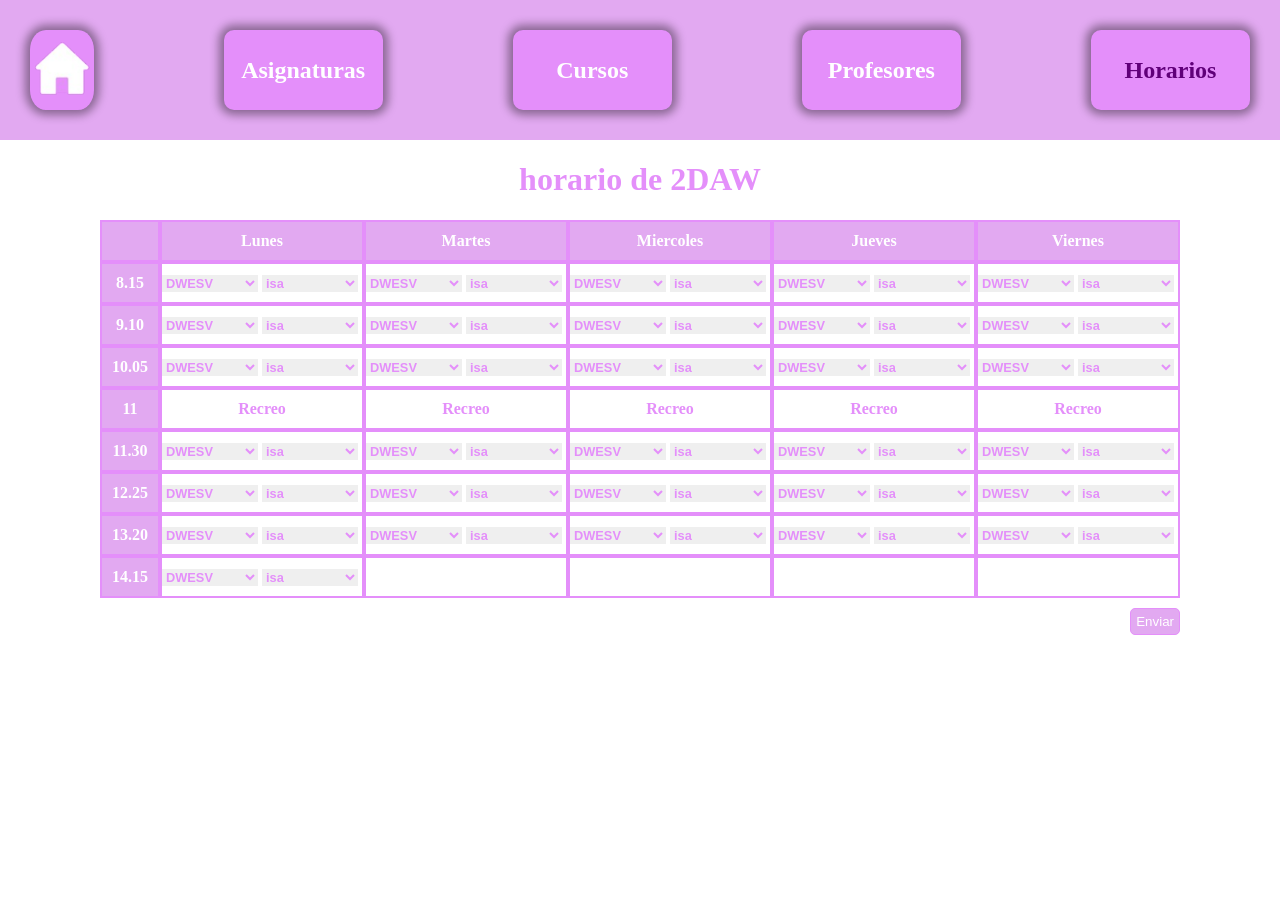
<file: index.html>
<!DOCTYPE html>
<html lang="en">
<head>
    <meta charset="UTF-8">
    <meta name="viewport" content="width=, initial-scale=1.0">
    <title>Document</title>
    <link rel="stylesheet" href="horarios.css">
</head>
<body>
    <nav>
        <a id="home" href=""><img src="imagenes/casa-blanca.png" alt=""></a>
        <a href="">Asignaturas</a>
        <a href="">Cursos</a>
        <a href="">Profesores</a>
        <a id="uso" href="">Horarios</a>
    </nav>
    <main>
        <form action="">
            <table cellspacing="0px">
                <legend><center><h1>horario de 2DAW</h1></center></legend>
                <thead>
                    <tr>
                        <th></th>
                        <th>Lunes</th>
                        <th>Martes</th>
                        <th>Miercoles</th>
                        <th>Jueves</th>
                        <th>Viernes</th>
                    </tr>
                </thead>
                <tbody>
                    <tr>
                        <th>8.15</th>
                        <td>
                            <select name="" id="">
                                <option value="">DWESV</option>
                                <option value="">DWECN</option>
                            </select>
                            <select name="" id="">
                                <option value="">isa</option>
                                <option value="">alberto</option>
                            </select>
                        </td>
                        <td>
                            <select name="" id="">
                                <option value="">DWESV</option>
                                <option value="">DWECN</option>
                            </select>
                            <select name="" id="">
                                <option value="">isa</option>
                                <option value="">alberto</option>
                            </select>
                        </td>
                        <td>
                            <select name="" id="">
                                <option value="">DWESV</option>
                                <option value="">DWECN</option>
                            </select>
                            <select name="" id="">
                                <option value="">isa</option>
                                <option value="">alberto</option>
                            </select>
                        </td>
                        <td>
                            <select name="" id="">
                                <option value="">DWESV</option>
                                <option value="">DWECN</option>
                            </select>
                            <select name="" id="">
                                <option value="">isa</option>
                                <option value="">alberto</option>
                            </select>
                        </td>
                        <td>
                            <select name="" id="">
                                <option value="">DWESV</option>
                                <option value="">DWECN</option>
                            </select>
                            <select name="" id="">
                                <option value="">isa</option>
                                <option value="">alberto</option>
                            </select>
                        </td>
                    </tr>
                    <tr>
                        <th>9.10</th>
                        <td>
                            <select name="" id="">
                                <option value="">DWESV</option>
                                <option value="">DWECN</option>
                            </select>
                            <select name="" id="">
                                <option value="">isa</option>
                                <option value="">alberto</option>
                            </select>
                        </td>
                        <td>
                            <select name="" id="">
                                <option value="">DWESV</option>
                                <option value="">DWECN</option>
                            </select>
                            <select name="" id="">
                                <option value="">isa</option>
                                <option value="">alberto</option>
                            </select>
                        </td>
                        <td>
                            <select name="" id="">
                                <option value="">DWESV</option>
                                <option value="">DWECN</option>
                            </select>
                            <select name="" id="">
                                <option value="">isa</option>
                                <option value="">alberto</option>
                            </select>
                        </td>
                        <td>
                            <select name="" id="">
                                <option value="">DWESV</option>
                                <option value="">DWECN</option>
                            </select>
                            <select name="" id="">
                                <option value="">isa</option>
                                <option value="">alberto</option>
                            </select>
                        </td>
                        <td>
                            <select name="" id="">
                                <option value="">DWESV</option>
                                <option value="">DWECN</option>
                            </select>
                            <select name="" id="">
                                <option value="">isa</option>
                                <option value="">alberto</option>
                            </select>
                        </td>
                    </tr>
                    <tr>
                        <th>10.05</th>
                        <td>
                            <select name="" id="">
                                <option value="">DWESV</option>
                                <option value="">DWECN</option>
                            </select>
                            <select name="" id="">
                                <option value="">isa</option>
                                <option value="">alberto</option>
                            </select>
                        </td>
                        <td>
                            <select name="" id="">
                                <option value="">DWESV</option>
                                <option value="">DWECN</option>
                            </select>
                            <select name="" id="">
                                <option value="">isa</option>
                                <option value="">alberto</option>
                            </select>
                        </td>
                        <td>
                            <select name="" id="">
                                <option value="">DWESV</option>
                                <option value="">DWECN</option>
                            </select>
                            <select name="" id="">
                                <option value="">isa</option>
                                <option value="">alberto</option>
                            </select>
                        </td>
                        <td>
                            <select name="" id="">
                                <option value="">DWESV</option>
                                <option value="">DWECN</option>
                            </select>
                            <select name="" id="">
                                <option value="">isa</option>
                                <option value="">alberto</option>
                            </select>
                        </td>
                        <td>
                            <select name="" id="">
                                <option value="">DWESV</option>
                                <option value="">DWECN</option>
                            </select>
                            <select name="" id="">
                                <option value="">isa</option>
                                <option value="">alberto</option>
                            </select>
                        </td>
                    </tr>
                    <tr>
                        <th>11</th>
                        <td>
                            <center>Recreo</center>
                        </td>
                        <td>
                            <center>Recreo</center>
                        </td>
                        <td>
                            <center>Recreo</center>
                        </td>
                        <td>
                            <center>Recreo</center>
                        </td>
                        <td>
                            <center>Recreo</center>
                        </td>
                    </tr>
                    <tr>
                        <th>11.30</th>
                        <td>
                            <select name="" id="">
                                <option value="">DWESV</option>
                                <option value="">DWECN</option>
                            </select>
                            <select name="" id="">
                                <option value="">isa</option>
                                <option value="">alberto</option>
                            </select>
                        </td>
                        <td>
                            <select name="" id="">
                                <option value="">DWESV</option>
                                <option value="">DWECN</option>
                            </select>
                            <select name="" id="">
                                <option value="">isa</option>
                                <option value="">alberto</option>
                            </select>
                        </td>
                        <td>
                            <select name="" id="">
                                <option value="">DWESV</option>
                                <option value="">DWECN</option>
                            </select>
                            <select name="" id="">
                                <option value="">isa</option>
                                <option value="">alberto</option>
                            </select>
                        </td>
                        <td>
                            <select name="" id="">
                                <option value="">DWESV</option>
                                <option value="">DWECN</option>
                            </select>
                            <select name="" id="">
                                <option value="">isa</option>
                                <option value="">alberto</option>
                            </select>
                        </td>
                        <td>
                            <select name="" id="">
                                <option value="">DWESV</option>
                                <option value="">DWECN</option>
                            </select>
                            <select name="" id="">
                                <option value="">isa</option>
                                <option value="">alberto</option>
                            </select>
                        </td>
                    </tr>
                    <tr>
                        <th>12.25</th>
                        <td>
                            <select name="" id="">
                                <option value="">DWESV</option>
                                <option value="">DWECN</option>
                            </select>
                            <select name="" id="">
                                <option value="">isa</option>
                                <option value="">alberto</option>
                            </select>
                        </td>
                        <td>
                            <select name="" id="">
                                <option value="">DWESV</option>
                                <option value="">DWECN</option>
                            </select>
                            <select name="" id="">
                                <option value="">isa</option>
                                <option value="">alberto</option>
                            </select>
                        </td>
                        <td>
                            <select name="" id="">
                                <option value="">DWESV</option>
                                <option value="">DWECN</option>
                            </select>
                            <select name="" id="">
                                <option value="">isa</option>
                                <option value="">alberto</option>
                            </select>
                        </td>
                        <td>
                            <select name="" id="">
                                <option value="">DWESV</option>
                                <option value="">DWECN</option>
                            </select>
                            <select name="" id="">
                                <option value="">isa</option>
                                <option value="">alberto</option>
                            </select>
                        </td>
                        <td>
                            <select name="" id="">
                                <option value="">DWESV</option>
                                <option value="">DWECN</option>
                            </select>
                            <select name="" id="">
                                <option value="">isa</option>
                                <option value="">alberto</option>
                            </select>
                        </td>
                    </tr>
                    <tr>
                        <th>13.20</th>
                        <td>
                            <select name="" id="">
                                <option value="">DWESV</option>
                                <option value="">DWECN</option>
                            </select>
                            <select name="" id="">
                                <option value="">isa</option>
                                <option value="">alberto</option>
                            </select>
                        </td>
                        <td>
                            <select name="" id="">
                                <option value="">DWESV</option>
                                <option value="">DWECN</option>
                            </select>
                            <select name="" id="">
                                <option value="">isa</option>
                                <option value="">alberto</option>
                            </select>
                        </td>
                        <td>
                            <select name="" id="">
                                <option value="">DWESV</option>
                                <option value="">DWECN</option>
                            </select>
                            <select name="" id="">
                                <option value="">isa</option>
                                <option value="">alberto</option>
                            </select>
                        </td>
                        <td>
                            <select name="" id="">
                                <option value="">DWESV</option>
                                <option value="">DWECN</option>
                            </select>
                            <select name="" id="">
                                <option value="">isa</option>
                                <option value="">alberto</option>
                            </select>
                        </td>
                        <td>
                            <select name="" id="">
                                <option value="">DWESV</option>
                                <option value="">DWECN</option>
                            </select>
                            <select name="" id="">
                                <option value="">isa</option>
                                <option value="">alberto</option>
                            </select>
                        </td>
                    </tr>
                    <tr>
                        <th>14.15</th>
                        <td>
                            <select name="" id="">
                                <option value="">DWESV</option>
                                <option value="">DWECN</option>
                            </select>
                            <select name="" id="">
                                <option value="">isa</option>
                                <option value="">alberto</option>
                            </select>
                        </td>
                        <td>
                        </td>
                        <td>
                        </td>
                        <td>
                        </td>
                        <td>
                        </td>
                    </tr>
                </tbody>
            </table>
            <input type="submit" value="Enviar">
        </form>
    </main>
</body>
</html>
</file>
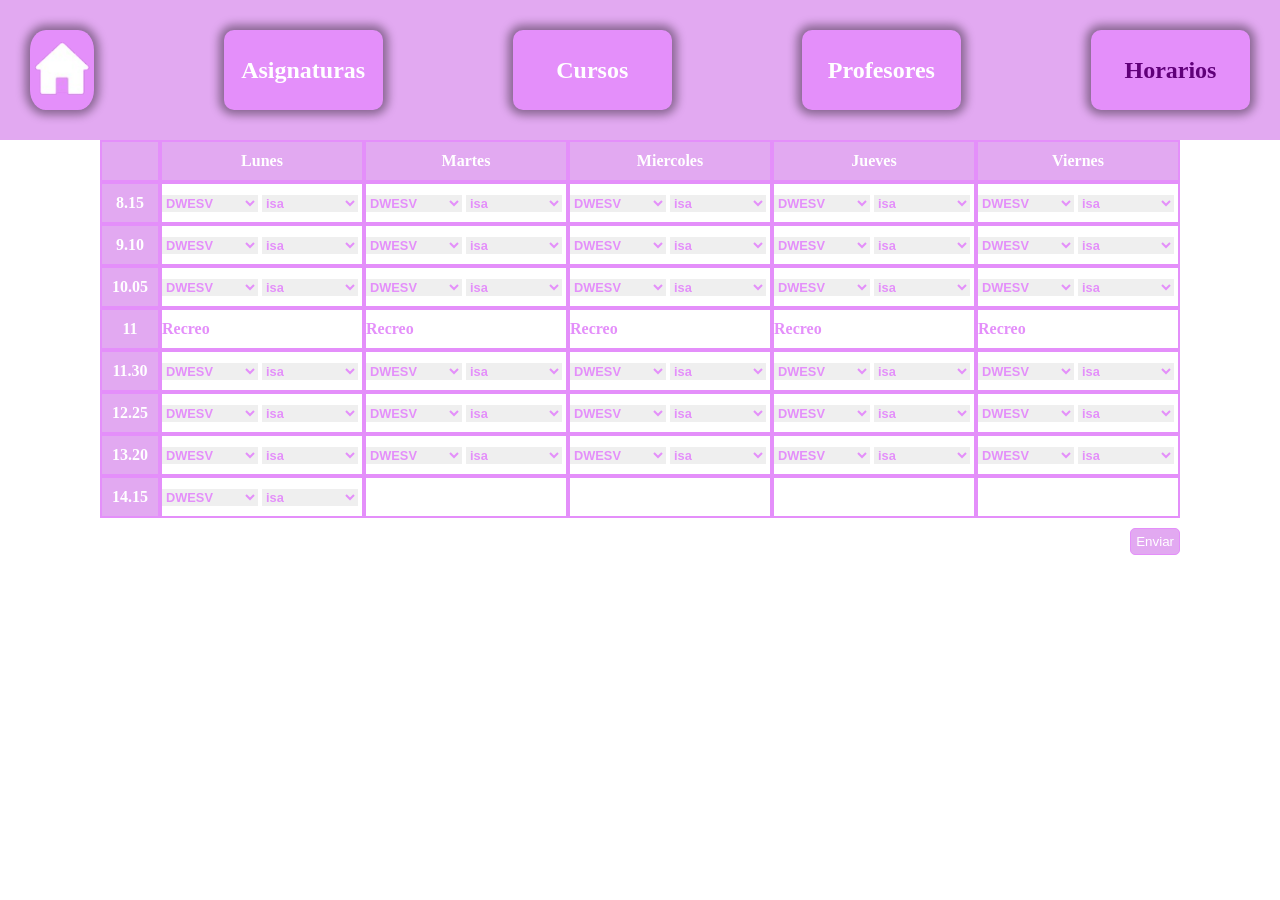
<file: M-altaHorarios.html>
<!DOCTYPE html>
<html lang="en">
<head>
    <meta charset="UTF-8">
    <meta name="viewport" content="width=, initial-scale=1.0">
    <title>Document</title>
    <link rel="stylesheet" href="horarios.css">
</head>
<body>
    <nav>
        <a id="home" href=""><img src="imagenes/casa-blanca.png" alt=""></a>
        <a href="">Asignaturas</a>
        <a href="">Cursos</a>
        <a href="">Profesores</a>
        <a id="uso" href="">Horarios</a>
    </nav>
    <main>
        <form action="">
            <table cellspacing="0px">
                <thead>
                    <tr>
                        <th></th>
                        <th>Lunes</th>
                        <th>Martes</th>
                        <th>Miercoles</th>
                        <th>Jueves</th>
                        <th>Viernes</th>
                    </tr>
                </thead>
                <tbody>
                    <tr>
                        <th>8.15</th>
                        <td>
                            <select name="" id="">
                                <option value="">DWESV</option>
                                <option value="">DWECN</option>
                            </select>
                            <select name="" id="">
                                <option value="">isa</option>
                                <option value="">alberto</option>
                            </select>
                        </td>
                        <td>
                            <select name="" id="">
                                <option value="">DWESV</option>
                                <option value="">DWECN</option>
                            </select>
                            <select name="" id="">
                                <option value="">isa</option>
                                <option value="">alberto</option>
                            </select>
                        </td>
                        <td>
                            <select name="" id="">
                                <option value="">DWESV</option>
                                <option value="">DWECN</option>
                            </select>
                            <select name="" id="">
                                <option value="">isa</option>
                                <option value="">alberto</option>
                            </select>
                        </td>
                        <td>
                            <select name="" id="">
                                <option value="">DWESV</option>
                                <option value="">DWECN</option>
                            </select>
                            <select name="" id="">
                                <option value="">isa</option>
                                <option value="">alberto</option>
                            </select>
                        </td>
                        <td>
                            <select name="" id="">
                                <option value="">DWESV</option>
                                <option value="">DWECN</option>
                            </select>
                            <select name="" id="">
                                <option value="">isa</option>
                                <option value="">alberto</option>
                            </select>
                        </td>
                    </tr>
                    <tr>
                        <th>9.10</th>
                        <td>
                            <select name="" id="">
                                <option value="">DWESV</option>
                                <option value="">DWECN</option>
                            </select>
                            <select name="" id="">
                                <option value="">isa</option>
                                <option value="">alberto</option>
                            </select>
                        </td>
                        <td>
                            <select name="" id="">
                                <option value="">DWESV</option>
                                <option value="">DWECN</option>
                            </select>
                            <select name="" id="">
                                <option value="">isa</option>
                                <option value="">alberto</option>
                            </select>
                        </td>
                        <td>
                            <select name="" id="">
                                <option value="">DWESV</option>
                                <option value="">DWECN</option>
                            </select>
                            <select name="" id="">
                                <option value="">isa</option>
                                <option value="">alberto</option>
                            </select>
                        </td>
                        <td>
                            <select name="" id="">
                                <option value="">DWESV</option>
                                <option value="">DWECN</option>
                            </select>
                            <select name="" id="">
                                <option value="">isa</option>
                                <option value="">alberto</option>
                            </select>
                        </td>
                        <td>
                            <select name="" id="">
                                <option value="">DWESV</option>
                                <option value="">DWECN</option>
                            </select>
                            <select name="" id="">
                                <option value="">isa</option>
                                <option value="">alberto</option>
                            </select>
                        </td>
                    </tr>
                    <tr>
                        <th>10.05</th>
                        <td>
                            <select name="" id="">
                                <option value="">DWESV</option>
                                <option value="">DWECN</option>
                            </select>
                            <select name="" id="">
                                <option value="">isa</option>
                                <option value="">alberto</option>
                            </select>
                        </td>
                        <td>
                            <select name="" id="">
                                <option value="">DWESV</option>
                                <option value="">DWECN</option>
                            </select>
                            <select name="" id="">
                                <option value="">isa</option>
                                <option value="">alberto</option>
                            </select>
                        </td>
                        <td>
                            <select name="" id="">
                                <option value="">DWESV</option>
                                <option value="">DWECN</option>
                            </select>
                            <select name="" id="">
                                <option value="">isa</option>
                                <option value="">alberto</option>
                            </select>
                        </td>
                        <td>
                            <select name="" id="">
                                <option value="">DWESV</option>
                                <option value="">DWECN</option>
                            </select>
                            <select name="" id="">
                                <option value="">isa</option>
                                <option value="">alberto</option>
                            </select>
                        </td>
                        <td>
                            <select name="" id="">
                                <option value="">DWESV</option>
                                <option value="">DWECN</option>
                            </select>
                            <select name="" id="">
                                <option value="">isa</option>
                                <option value="">alberto</option>
                            </select>
                        </td>
                    </tr>
                    <tr>
                        <th>11</th>
                        <td>
                            Recreo
                        </td>
                        <td>
                            Recreo
                        </td>
                        <td>
                            Recreo
                        </td>
                        <td>
                            Recreo
                        </td>
                        <td>
                            Recreo
                        </td>
                    </tr>
                    <tr>
                        <th>11.30</th>
                        <td>
                            <select name="" id="">
                                <option value="">DWESV</option>
                                <option value="">DWECN</option>
                            </select>
                            <select name="" id="">
                                <option value="">isa</option>
                                <option value="">alberto</option>
                            </select>
                        </td>
                        <td>
                            <select name="" id="">
                                <option value="">DWESV</option>
                                <option value="">DWECN</option>
                            </select>
                            <select name="" id="">
                                <option value="">isa</option>
                                <option value="">alberto</option>
                            </select>
                        </td>
                        <td>
                            <select name="" id="">
                                <option value="">DWESV</option>
                                <option value="">DWECN</option>
                            </select>
                            <select name="" id="">
                                <option value="">isa</option>
                                <option value="">alberto</option>
                            </select>
                        </td>
                        <td>
                            <select name="" id="">
                                <option value="">DWESV</option>
                                <option value="">DWECN</option>
                            </select>
                            <select name="" id="">
                                <option value="">isa</option>
                                <option value="">alberto</option>
                            </select>
                        </td>
                        <td>
                            <select name="" id="">
                                <option value="">DWESV</option>
                                <option value="">DWECN</option>
                            </select>
                            <select name="" id="">
                                <option value="">isa</option>
                                <option value="">alberto</option>
                            </select>
                        </td>
                    </tr>
                    <tr>
                        <th>12.25</th>
                        <td>
                            <select name="" id="">
                                <option value="">DWESV</option>
                                <option value="">DWECN</option>
                            </select>
                            <select name="" id="">
                                <option value="">isa</option>
                                <option value="">alberto</option>
                            </select>
                        </td>
                        <td>
                            <select name="" id="">
                                <option value="">DWESV</option>
                                <option value="">DWECN</option>
                            </select>
                            <select name="" id="">
                                <option value="">isa</option>
                                <option value="">alberto</option>
                            </select>
                        </td>
                        <td>
                            <select name="" id="">
                                <option value="">DWESV</option>
                                <option value="">DWECN</option>
                            </select>
                            <select name="" id="">
                                <option value="">isa</option>
                                <option value="">alberto</option>
                            </select>
                        </td>
                        <td>
                            <select name="" id="">
                                <option value="">DWESV</option>
                                <option value="">DWECN</option>
                            </select>
                            <select name="" id="">
                                <option value="">isa</option>
                                <option value="">alberto</option>
                            </select>
                        </td>
                        <td>
                            <select name="" id="">
                                <option value="">DWESV</option>
                                <option value="">DWECN</option>
                            </select>
                            <select name="" id="">
                                <option value="">isa</option>
                                <option value="">alberto</option>
                            </select>
                        </td>
                    </tr>
                    <tr>
                        <th>13.20</th>
                        <td>
                            <select name="" id="">
                                <option value="">DWESV</option>
                                <option value="">DWECN</option>
                            </select>
                            <select name="" id="">
                                <option value="">isa</option>
                                <option value="">alberto</option>
                            </select>
                        </td>
                        <td>
                            <select name="" id="">
                                <option value="">DWESV</option>
                                <option value="">DWECN</option>
                            </select>
                            <select name="" id="">
                                <option value="">isa</option>
                                <option value="">alberto</option>
                            </select>
                        </td>
                        <td>
                            <select name="" id="">
                                <option value="">DWESV</option>
                                <option value="">DWECN</option>
                            </select>
                            <select name="" id="">
                                <option value="">isa</option>
                                <option value="">alberto</option>
                            </select>
                        </td>
                        <td>
                            <select name="" id="">
                                <option value="">DWESV</option>
                                <option value="">DWECN</option>
                            </select>
                            <select name="" id="">
                                <option value="">isa</option>
                                <option value="">alberto</option>
                            </select>
                        </td>
                        <td>
                            <select name="" id="">
                                <option value="">DWESV</option>
                                <option value="">DWECN</option>
                            </select>
                            <select name="" id="">
                                <option value="">isa</option>
                                <option value="">alberto</option>
                            </select>
                        </td>
                    </tr>
                    <tr>
                        <th>14.15</th>
                        <td>
                            <select name="" id="">
                                <option value="">DWESV</option>
                                <option value="">DWECN</option>
                            </select>
                            <select name="" id="">
                                <option value="">isa</option>
                                <option value="">alberto</option>
                            </select>
                        </td>
                        <td>
                        </td>
                        <td>
                        </td>
                        <td>
                        </td>
                        <td>
                        </td>
                    </tr>
                </tbody>
            </table>
            <input type="submit" value="Enviar">
        </form>
    </main>
</body>
</html>
</file>
<file: horarios.css>
body{
    margin: 0px;
}

nav{
    background-color: #e2a9f1;
    padding: 30px;
    display: flex;           /* ← los hijos dejan de ser inline */
    align-items: center;     /* centra verticalmente */
    gap: 130px;               /* separación entre enlaces (sustituye left:200px) */
}

a{
    display: flex;           /* en vez de inline-block */
    align-items: center;
    justify-content: center;
    color: white;
    background-color: #e48ffa;
    border-radius: 10px;
    font-size: 1.5em;
    font-weight: bold;
    text-decoration: none;
    box-shadow: 0px 0px 10px 5px rgba(0, 0, 0, 0.4);
    height: 80px;
    width: 200px;
    /* quita position:relative y left:200px */
}

a:hover{
    color: #e2a9f1;
    background-color: #9440a9;
}

#home{
    color: white;
    border-radius: 25%;
    width: 80px;             /* ya no necesitas left:0 */
}

#uso{
    color: #600079;
}

img{
    width: 100%;
    display: block;          /* ← elimina el hueco bajo la imagen */
}

main{
    display: flex;
    justify-content: center;
}

h1{
    color: #e48ffa;
}

td, th{
    border: 2px solid #e48ffa;
}

th{
    background-color: #e2a9f1;
    color: white;
    padding: 10px;
}
td{
    gap: 0px;
    margin: 0px;
    padding: 0px;
    width: 200px;
    color: #e48ffa;
    font-weight: bold;
}

select{
    margin: 0%;
    width: 48%;
    border: 0px;
    font-size: 80%;
    color: #e48ffa;
    font-weight: bold;
}

input{
    position: relative;
    top: 10px;
    float: right;
    border-radius: 5px;
    padding: 5px;
    border: 1px solid #e48ffa;
    background-color: #e2a9f1;
    color: white;
}
</file>
